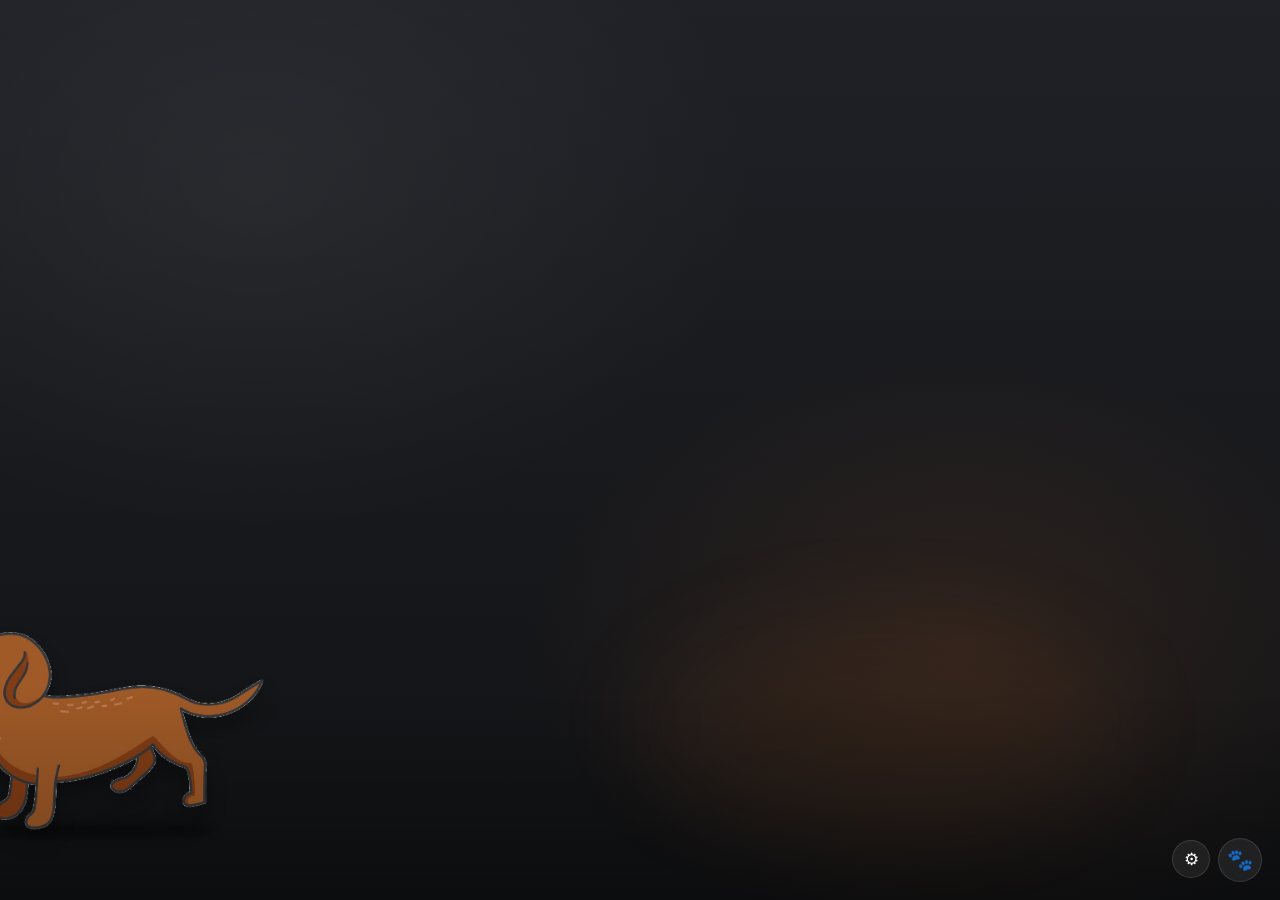
<file: index.html>
<!doctype html>
<html lang="en">
<head>
<meta charset="utf-8">
<meta name="viewport" content="width=device-width,initial-scale=1,viewport-fit=cover">
<meta name="theme-color" content="#17181b">
<title>Dackel Companion</title>
<link rel="stylesheet" href="style.css">
</head>
<body>
<div id="desktop" class="desktop">
  <div class="desktop-glow"></div>

  <div id="bubble" class="speech hidden">
    <span id="bubbleText"></span>
    <i></i>
  </div>

  <div id="petWorld" class="pet-world">
    <div id="shadow" class="shadow"></div>
    <button id="pet" class="pet" aria-label="Dackel">
      <img src="assets/dackel.png" alt="Dackel">
    </button>
  </div>

  <div id="tinyBadge" class="tiny-badge">🐾</div>

  <section id="chatPanel" class="chat-panel hidden">
    <header>
      <div>
        <div class="mini-title">DACKEL</div>
        <h1>Hey there 🐶</h1>
      </div>
      <button id="closeChat" class="close">×</button>
    </header>

    <div id="status" class="status"><span></span> Hanging out quietly.</div>
    <div id="messages" class="messages"></div>

    <form id="chatForm">
      <input id="chatInput" maxlength="300" autocomplete="off" placeholder="Talk to me…">
      <button>Send</button>
    </form>

    <nav class="actions">
      <button data-action="water">💧 Water</button>
      <button data-action="stretch">🐾 Stretch</button>
      <button data-action="break">☕ Break</button>
      <button data-action="quiet">🤫 Quiet</button>
    </nav>
  </section>

  <div id="settings" class="settings hidden">
    <div class="settings-head">
      <strong>Dackel settings</strong>
      <button id="closeSettings" class="close">×</button>
    </div>
    <label>Visit frequency
      <select id="visitFrequency">
        <option value="5">5 min</option><option value="10">10 min</option>
        <option value="15">15 min</option><option value="30">30 min</option>
        <option value="60">1 hour</option>
      </select>
    </label>
    <label>Water reminder
      <select id="waterFrequency">
        <option value="30">30 min</option><option value="45">45 min</option>
        <option value="60">1 hour</option><option value="90">90 min</option>
        <option value="120">2 hours</option>
      </select>
    </label>
    <label class="check"><input id="checkins" type="checkbox"> Check-ins</label>
    <label class="check"><input id="water" type="checkbox"> Water reminders</label>
  </div>

  <button id="settingsButton" class="settings-button" aria-label="Settings">⚙︎</button>
</div>
<script src="app.js"></script>
</body>
</html>
</file>
<file: style.css>
:root{
  --dog:#a65a2a;--ink:#f8f4ef;--muted:rgba(255,255,255,.66);
  --glass:rgba(24,25,29,.88);--line:rgba(255,255,255,.12);
}
*{box-sizing:border-box}
html,body{margin:0;width:100%;height:100%;overflow:hidden;background:#111214;
font-family:-apple-system,BlinkMacSystemFont,"SF Pro Display","Segoe UI",sans-serif}
button,input,select{font:inherit}
.desktop{
  position:relative;width:100vw;height:100vh;overflow:hidden;color:var(--ink);
  background:
    radial-gradient(ellipse at 75% 72%,rgba(166,90,42,.16),transparent 32%),
    radial-gradient(ellipse at 20% 20%,rgba(255,255,255,.055),transparent 35%),
    linear-gradient(180deg,#202126 0%,#111214 100%);
}
.desktop:after{
  content:"";position:absolute;left:0;right:0;bottom:0;height:24%;
  background:linear-gradient(180deg,transparent,rgba(0,0,0,.28));pointer-events:none
}
.desktop-glow{position:absolute;right:12%;bottom:7%;width:38vw;height:25vh;
border-radius:50%;background:rgba(166,90,42,.09);filter:blur(42px)}
.pet-world{position:absolute;left:0;bottom:6%;width:100%;height:42%;
transform:translateX(0);transition:transform 1.4s cubic-bezier(.22,.75,.3,1)}
.pet{position:absolute;bottom:3%;left:50%;width:min(30vw,330px);height:auto;
padding:0;border:0;background:transparent;cursor:pointer;transform:translateX(-50%);
transform-origin:50% 90%;z-index:4;animation:idle 2.6s ease-in-out infinite}
.pet img{display:block;width:100%;filter:drop-shadow(0 13px 9px rgba(0,0,0,.3))}
.shadow{position:absolute;left:50%;bottom:2%;width:min(22vw,220px);height:16px;
transform:translateX(-50%);border-radius:50%;background:rgba(0,0,0,.4);
filter:blur(4px);animation:shadow 2.6s ease-in-out infinite}
.pet.walk{animation:walk .42s ease-in-out infinite alternate}
.pet.happy{animation:happy .48s ease-in-out 3}
.pet.sleep{animation:sleep 4s ease-in-out infinite}
.speech{position:absolute;z-index:8;left:calc(50% + min(12vw,130px));bottom:39%;
max-width:min(32vw,360px);padding:14px 17px;border:1px solid rgba(255,255,255,.12);
border-radius:18px;background:rgba(250,247,243,.96);color:#252321;
font-size:17px;line-height:1.25;box-shadow:0 18px 55px rgba(0,0,0,.28);
animation:pop .22s ease-out}
.speech i{position:absolute;left:22px;bottom:-9px;width:18px;height:18px;
background:rgba(250,247,243,.96);transform:rotate(45deg);border-radius:3px}
.hidden{display:none!important}
.tiny-badge{position:absolute;right:18px;bottom:18px;z-index:10;width:44px;height:44px;
display:grid;place-items:center;border:1px solid var(--line);border-radius:50%;
background:rgba(255,255,255,.08);backdrop-filter:blur(12px);font-size:21px}
.chat-panel,.settings{position:absolute;z-index:20;right:22px;top:22px;width:min(430px,calc(100vw - 44px));
border:1px solid var(--line);border-radius:22px;background:var(--glass);
backdrop-filter:blur(22px);box-shadow:0 25px 70px rgba(0,0,0,.42);padding:18px}
.chat-panel header{display:flex;justify-content:space-between;align-items:flex-start}
.mini-title{font-size:10px;letter-spacing:.16em;color:var(--muted);font-weight:800}
h1{margin:3px 0 0;font-size:25px}
.close{width:34px;height:34px;border:0;border-radius:50%;background:rgba(255,255,255,.08);
color:white;font-size:23px;cursor:pointer}
.status{margin:11px 0;color:var(--muted);font-size:13px}
.status span{display:inline-block;width:8px;height:8px;border-radius:50%;background:#78b879;margin-right:7px}
.messages{height:205px;overflow:auto;padding-right:4px}
.message{max-width:86%;padding:9px 12px;margin:7px 0;border-radius:14px;font-size:14px;line-height:1.35}
.message.pet{background:rgba(255,255,255,.09)}
.message.user{margin-left:auto;background:var(--dog)}
#chatForm{display:flex;gap:8px;margin-top:11px}
#chatInput{min-width:0;flex:1;border:1px solid var(--line);border-radius:13px;
padding:10px 11px;background:rgba(0,0,0,.2);color:white;outline:none}
#chatForm button,.actions button{border:0;border-radius:12px;padding:10px 12px;cursor:pointer}
#chatForm button{background:var(--dog);color:white}
.actions{display:flex;gap:7px;flex-wrap:wrap;margin-top:9px}
.actions button{background:rgba(255,255,255,.08);color:white;font-size:12px}
.settings{top:auto;bottom:74px}
.settings-head{display:flex;justify-content:space-between;align-items:center;margin-bottom:12px}
.settings label{display:flex;justify-content:space-between;gap:12px;margin:10px 0;font-size:13px}
.settings select{background:#25262a;color:white;border:1px solid var(--line);border-radius:8px;padding:5px}
.settings .check{justify-content:flex-start}
.settings-button{position:absolute;right:70px;bottom:22px;z-index:11;width:38px;height:38px;
border:1px solid var(--line);border-radius:50%;background:rgba(255,255,255,.07);
color:white;cursor:pointer;font-size:17px}
@keyframes idle{0%,100%{transform:translateX(-50%) translateY(0) rotate(0) scaleY(1)}
50%{transform:translateX(-50%) translateY(-5px) rotate(.25deg) scaleY(1.012)}}
@keyframes walk{from{transform:translateX(-50%) translateY(0) rotate(-1deg) scaleY(.985)}
to{transform:translateX(-50%) translateY(-8px) rotate(1deg) scaleY(1.015)}}
@keyframes happy{0%,100%{transform:translateX(-50%) translateY(0) rotate(0) scale(1)}
50%{transform:translateX(-50%) translateY(-13px) rotate(-2deg) scale(1.025)}}
@keyframes sleep{0%,100%{transform:translateX(-50%) translateY(0) scaleY(1)}
50%{transform:translateX(-50%) translateY(3px) scaleY(.994)}}
@keyframes shadow{0%,100%{transform:translateX(-50%) scaleX(1);opacity:.4}
50%{transform:translateX(-50%) scaleX(.9);opacity:.28}}
@keyframes pop{from{opacity:0;transform:translateY(7px) scale(.97)}
to{opacity:1;transform:none}}
</file>
